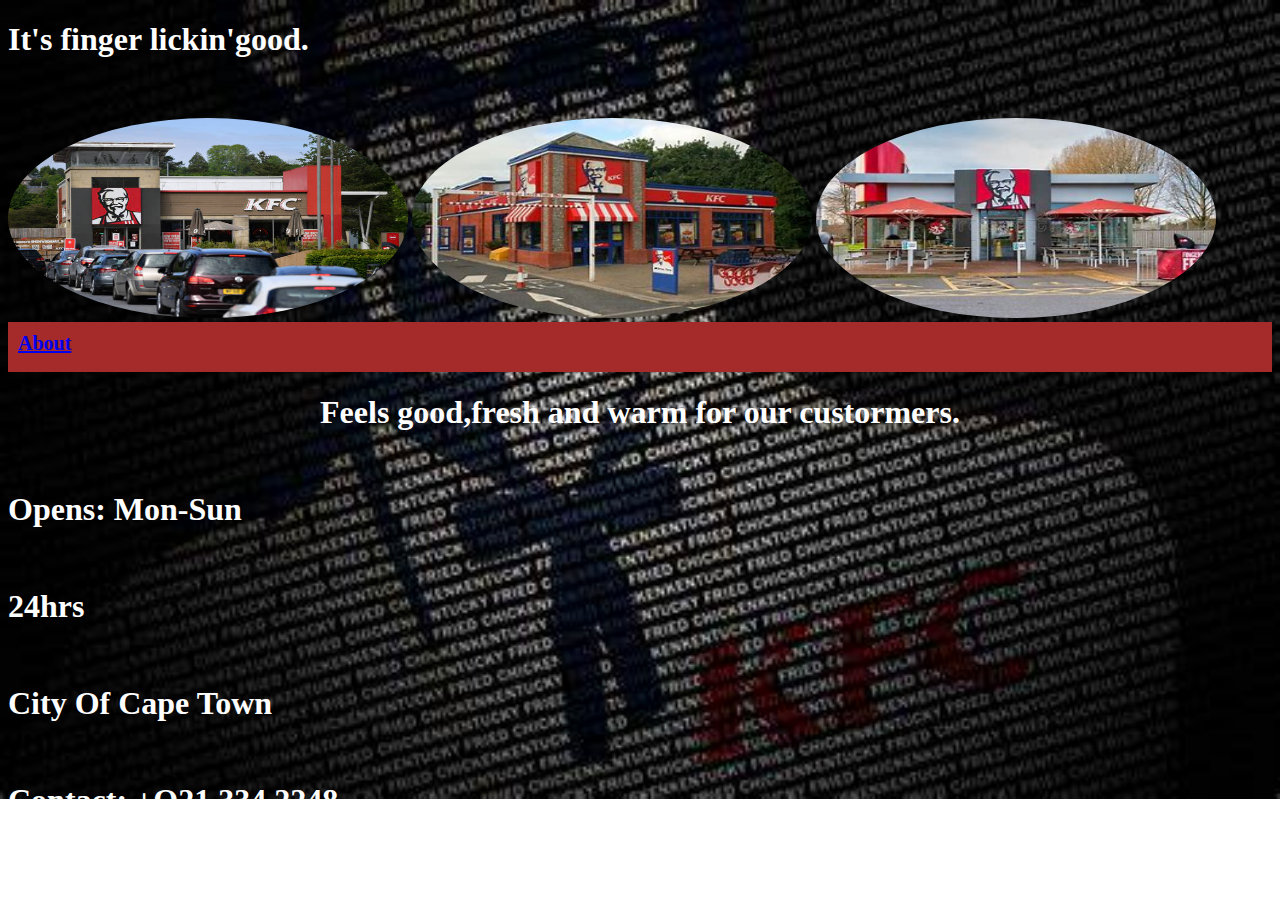
<file: index.html>
<!DOCTYPE html>
<html lang="en">
<head>
    <meta charset="UTF-8">
    <meta name="viewport" content="width=device-width, initial-scale=1.0">
    <title>K.F.C.</title>
    <link rel="stylesheet"href="style.css">
</head>
<body>
<h1>It's finger lickin'good. </h1>
<img src="cars.jpg"width="400px"height="200px">
<img src="do.jpg"width="400px"height="200px">
<img src="mine.jpg"width="400px"height="200">
<nav>
<a href="about.html"class="nav-link">About</a>
</div>
</nav>
<h1 style="text-align: center;">Feels good,fresh and warm for our custormers.</h1>


<h1 style="text-transform: capitalize;">Opens: Mon-Sun</h1>
<h1 style="text-transform: capitalize;">24hrs</h1>
<h1 style="text-transform: capitalize;">City Of Cape Town</h1>
<h1 style="text-transform: capitalize;">contact: +o21 334 2248</h1>
    
    
    
</body>
</html>
</file>
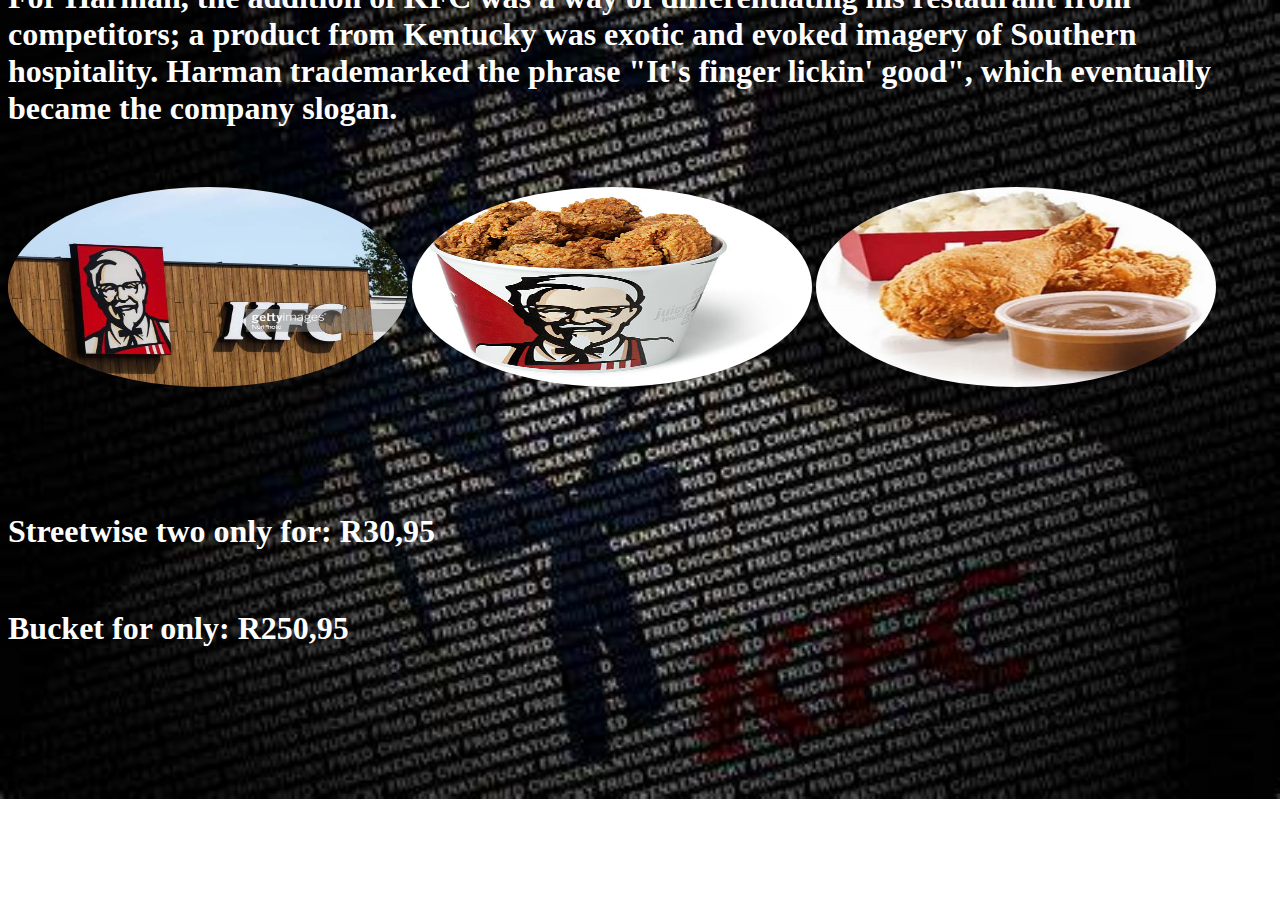
<file: about.html>
<!DOCTYPE html>
<html lang="en">
<head>
    <meta charset="UTF-8">
    <meta name="viewport" content="width=device-width, initial-scale=1.0">
    <title>About</title>
    <link rel="stylesheet"href="style.css">
</head>
<body>
    <nav class="nav-bar">
    <div class="nav-container">
    <a href="about.html"class="nav-link">About</a>
    </div>
    </nav>
    <h1 class="italic">For Harman, the addition of KFC was a way of differentiating his restaurant from competitors; a product from Kentucky was exotic and evoked imagery of Southern hospitality. Harman trademarked the phrase "It's finger lickin' good", which eventually became the company slogan.</h1>
     <img src="good.jpg"width="400"height="200">
     <img src="finger lickin'.jpg"width="400"height="200">
     <img src="wise two.jpg"width="400"height="200">
     <h1 clss="italic">Streetwise two only for: R30,95</h1>
     <h1 class="italic">Bucket for only: R250,95</h1>
    
</body>
</html>
</file>
<file: style.css>
body{
    background-image: url(OIP.jpg);
    background-repeat: no-repeat;
    background-size: 100%;
}
img{
    display:ruby-base-container;
    margin-left:auto;
    margin-right: auto;
    margin-bottom: 100px;
    scroll-padding-block: 50px;
  }
  p.italic{
    font-style: italic;
  }
  img{
    border-radius: 100%;
    
  }
  
  a{
      font-weight: bolder;
      font-size: 20px;
      position: relative; top: 10px; left: 10px;
  
  }
  nav{
      background-color:brown;
      height: 50px;
      margin-top: -100px;
  }
h1{
    color: white;
    margin-bottom: 60px;
}
</file>
